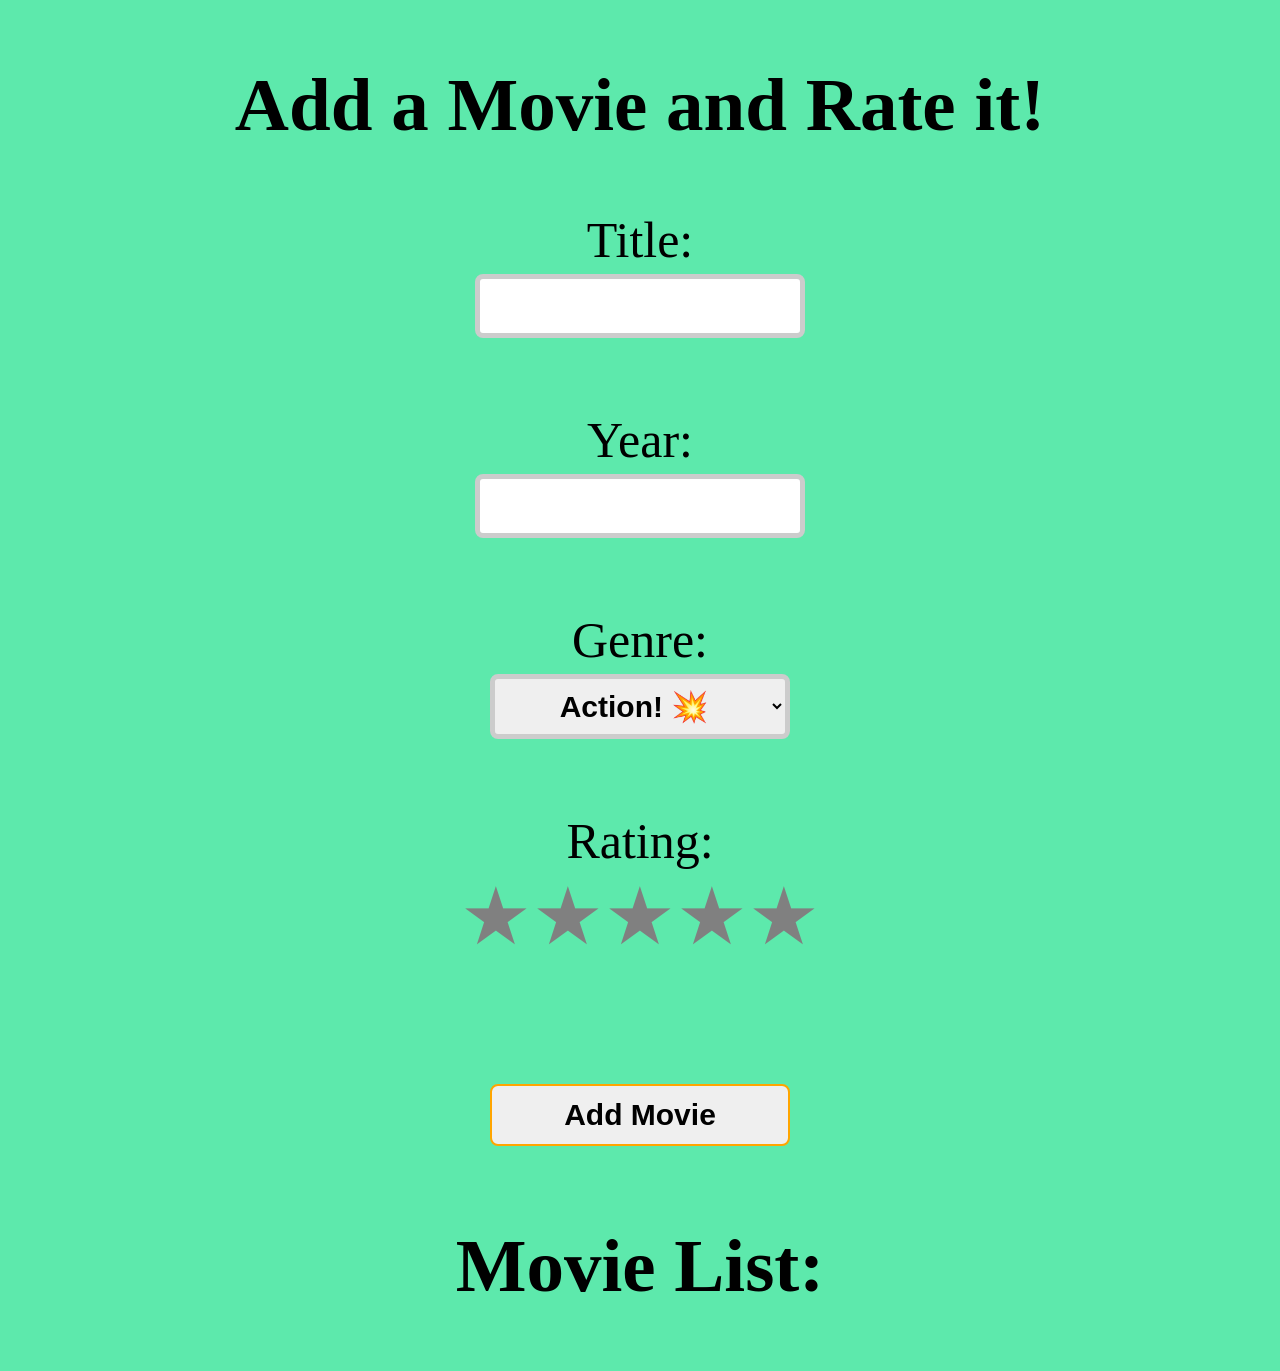
<file: index.html>
<!DOCTYPE html>
<html lang="en">
<head>
    <meta charset="UTF-8">
    <meta name="viewport" content="width=device-width, initial-scale=1.0">
    <title>q41gStrontiumDULAY</title>
    <link rel="stylesheet" href="q41gStrontiumDULAY.css">
</head>
<body>

    <h2>Add a Movie and Rate it!</h2>

    Title: 
    <br><input type="text" id="title" name="title"><br><br>

    Year:
    <br><input type="text" id="year" name="year"><br><br>

    Genre:
    <br>
    <select id = "genre">
        <option value="Action">Action! 💥</option>
        <option value="Comedy">Comedy! 🤣</option>
        <option value="Drama">Drama! 🎭</option>
        <option value="Horror">Horror! 👻</option>
        <option value="Sci-Fi">Sci-Fi! 🚀</option>
    </select>

    <br><br>

    Rating:
    <br>
    <div id = "starRating"></div>

    <br><br>

    <button onclick="addMovie()">Add Movie</button>

    <h2>Movie List:</h2>
    <div id="movieList"></div>



<script src="q41gStrontiumDULAY.js"></script>
</body>
</html>
</file>
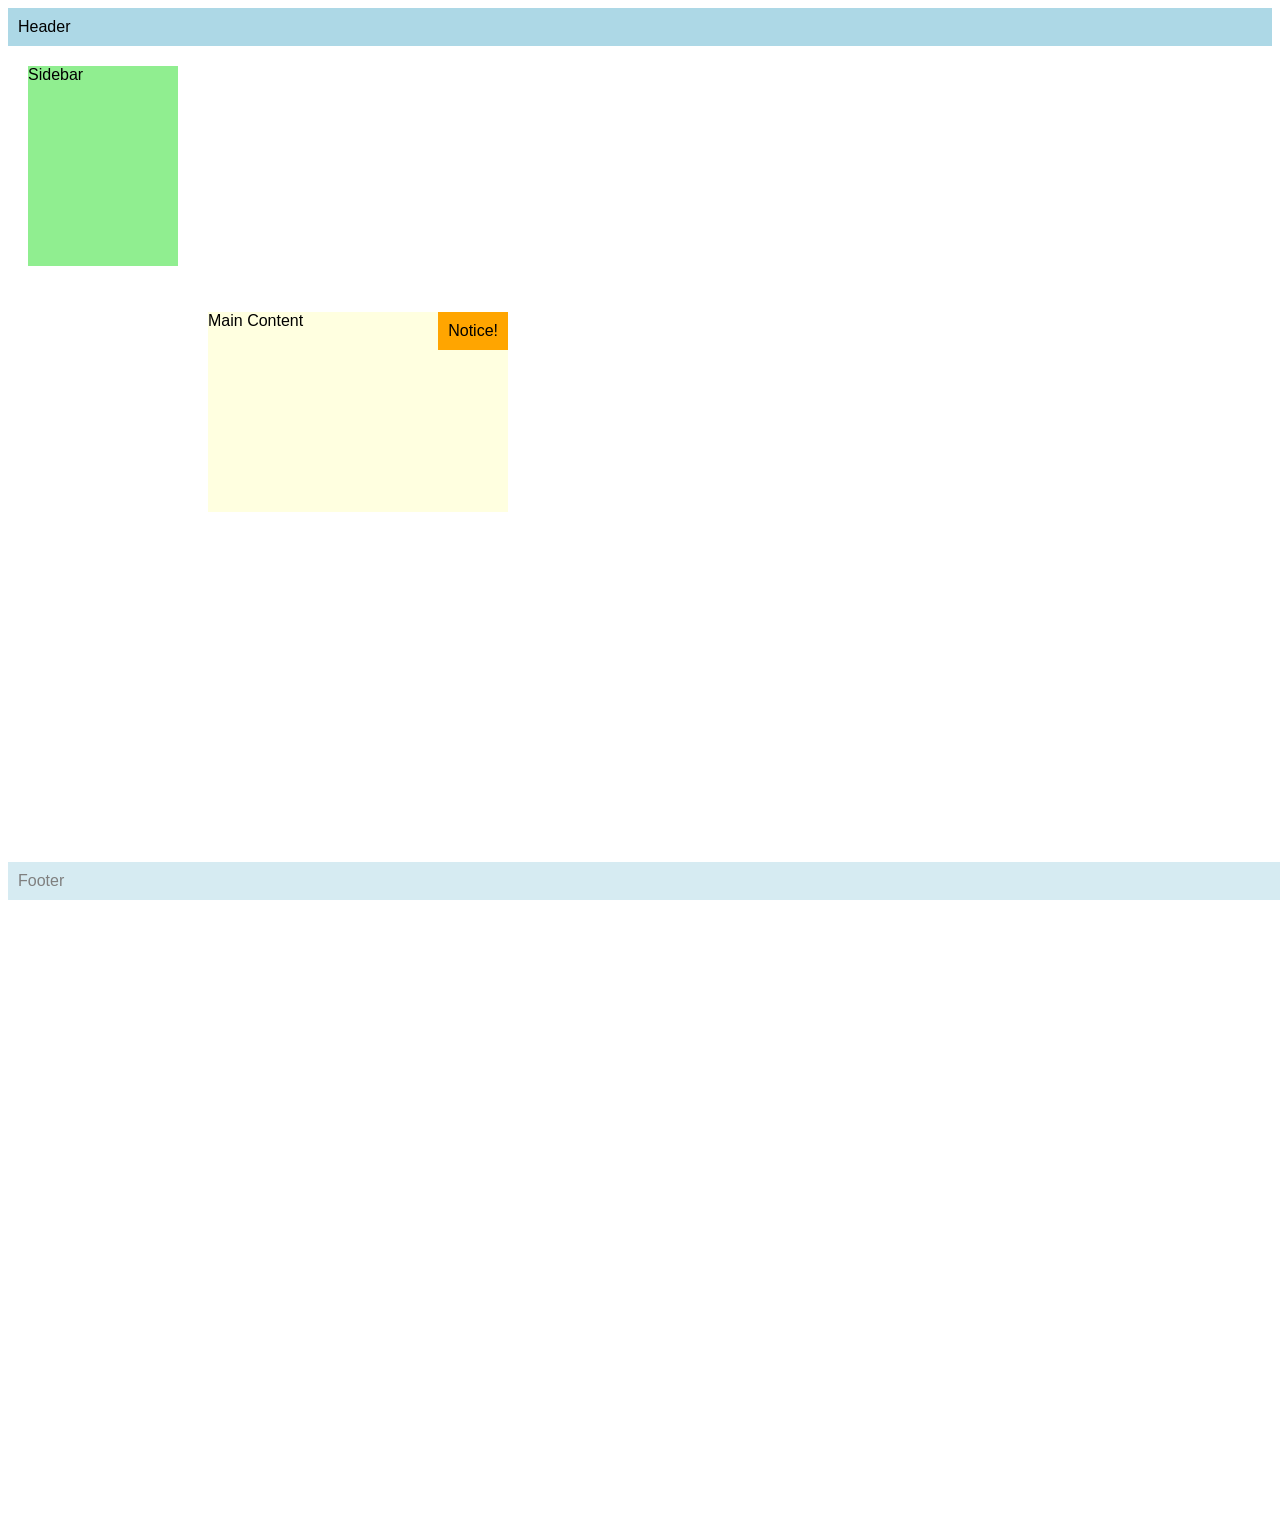
<file: 9StrontiumDulayseatwork2.html>
<!DOCTYPE html>
<html>
<head>
  <meta name="author" content="Mateo Uno F. Dulay"/> <!--PUTTING MYSELF AS THE ONLY AUTHOR CUZ IM CRAMMING AND THE INTERNET WENT DOWN :C-->
  <meta name="revised" content="March 31, 2026" />
  <title>9StrontiumDulayseatwork2</title>
  <style>
    body{
      height: 1500px;
    }
    body { font-family: Arial, sans-serif; }
    .header, .footer {
      background: lightblue;
      padding: 10px;
    }
    .footer {
      opacity: 0.5;
      position: fixed;
      bottom: 0;
      width: 100%;
    }
    .sidebar {
      background: lightgreen;
      width: 150px;
      height: 200px;
      position: relative;
      top: 20px;
      left: 20px;
    }
    /*.content {
      background: lightyellow;
      width: 300px;
      height: 200px;
      position: absolute;
      top: 66px;
      left: 200px;
       z-index: 1;
    } 
       this is for the content css before the challenge questions*/
    .content {
    background: lightyellow;
    width: 300px;
    height: 200px;
    position: relative;
    top: 66px;
    left: 200px;
    z-index: 1;
    }
    /*.notice {
    position: absolute;
    top: 60px;
    left: 400px;
    background: orange;
    padding: 10px;
    z-index: 2;
    } this is for the notice css before the challenge questions
    */
    .notice {
    position: absolute;
    top: 0;
    right: 0;
    background: orange;
    padding: 10px;
    z-index: 2;
    }
  </style>
</head>
<body>
  <div class="header">Header</div>
  <div class="sidebar">Sidebar</div>
  <div class="content">
    Main Content
    <div class="notice">Notice!</div>
  </div>
  <div class="footer">Footer</div>
</body>
</html>

<!--sorry sir for delaying it :C there was a problem and I could not complete it on time I sincerely apologize since it is fully my fault sir :C-->
</file>
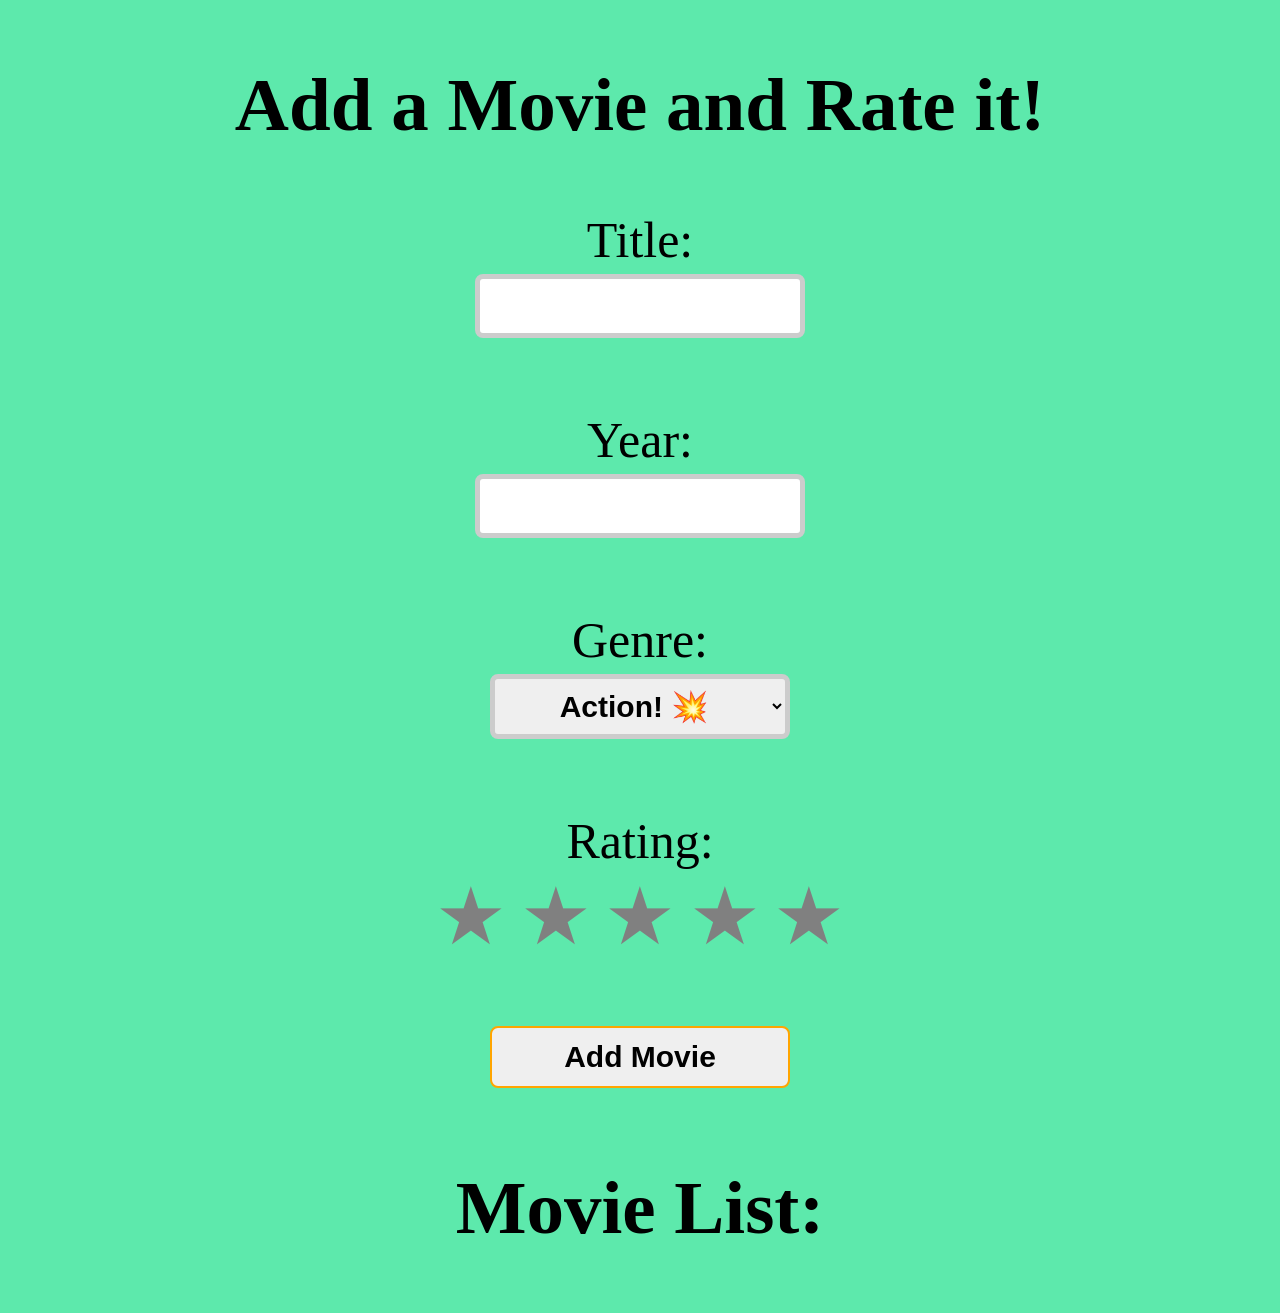
<file: q41gStrontiumDULAY.html>
<!DOCTYPE html>
<html lang="en">
<head>
    <meta charset="UTF-8">
    <meta name="viewport" content="width=device-width, initial-scale=1.0">
    <title>Quarter 4 First Graded_Dulay</title>
    <link rel="stylesheet" href="q41gStrontiumDULAY.css">
</head>
<body>

    <h2>Add a Movie and Rate it!</h2>

    Title: 
    <br><input type="text" id="title" name="title"><br><br>

    Year:
    <br><input type="text" id="year" name="year"><br><br>

    Genre:
    <br>
    <select id = "genre">
        <option value="Action">Action! 💥</option>
        <option value="Comedy">Comedy! 🤣</option>
        <option value="Drama">Drama! 🎭</option>
        <option value="Horror">Horror! 👻</option>
        <option value="Sci-Fi">Sci-Fi! 🚀</option>
    </select>

    <br><br>

    Rating:
    <br>
    <span class="star" onclick = "submitRating(1)">★</span>
    <span class="star" onclick = "submitRating(2)">★</span>
    <span class="star" onclick = "submitRating(3)">★</span>
    <span class="star" onclick = "submitRating(4)">★</span>
    <span class="star" onclick = "submitRating(5)">★</span>

    <br><br>

    <button onclick="addMovie()">Add Movie</button>

    <h2>Movie List:</h2>
    <div id="movieList"></div>

<script src="q41gStrontiumDULAY.js"></script>
</body>
</html>
</file>
<file: q41gStrontiumDULAY.css>
body
{
  margin: 0;
  font-family: calibri;
  color: rgb(0, 0, 0);
  background-color: rgb(93, 233, 172);
  text-align: center;
  font-size: 50px;
}

input, select
{
    width: 300px;
    padding: 10px;
    font-size: 30px;
    font-weight: bold;
    text-align: center;
    border-radius: 8px;
    border: 5px solid #ccc;
    margin-top: 5px;
    margin-bottom: 15px;
}

input:focus, select:focus
{
    border-color: orange;
    outline: none;
}

.star
{
    font-size: 80px;
    cursor: pointer;
    color: gray;
    position: relative;
    display: inline-block;
}

.star::before {
    content: "★";
    color: yellow;
    position: absolute;
    left: 0;
    top: 0;
    width: var(--half, 0%);
    overflow: hidden;
    z-index: 1;
}

button
{
    width: 300px;
    padding: 12px;
    font-size: 30px;
    font-weight: bold;
    text-align: center;
    border-radius: 8px;
    border: 2px solid #ccc;
    margin-top: 5px;
    margin-bottom: 15px;
    border-color: orange;
    outline: none;
}

#movieList div
{
    background: rgb(255, 255, 255);
    width: 550px;
    margin: 20px auto;
    padding: 20px;
    border-radius: 10px;
    font-size: 30px;
}
</file>
